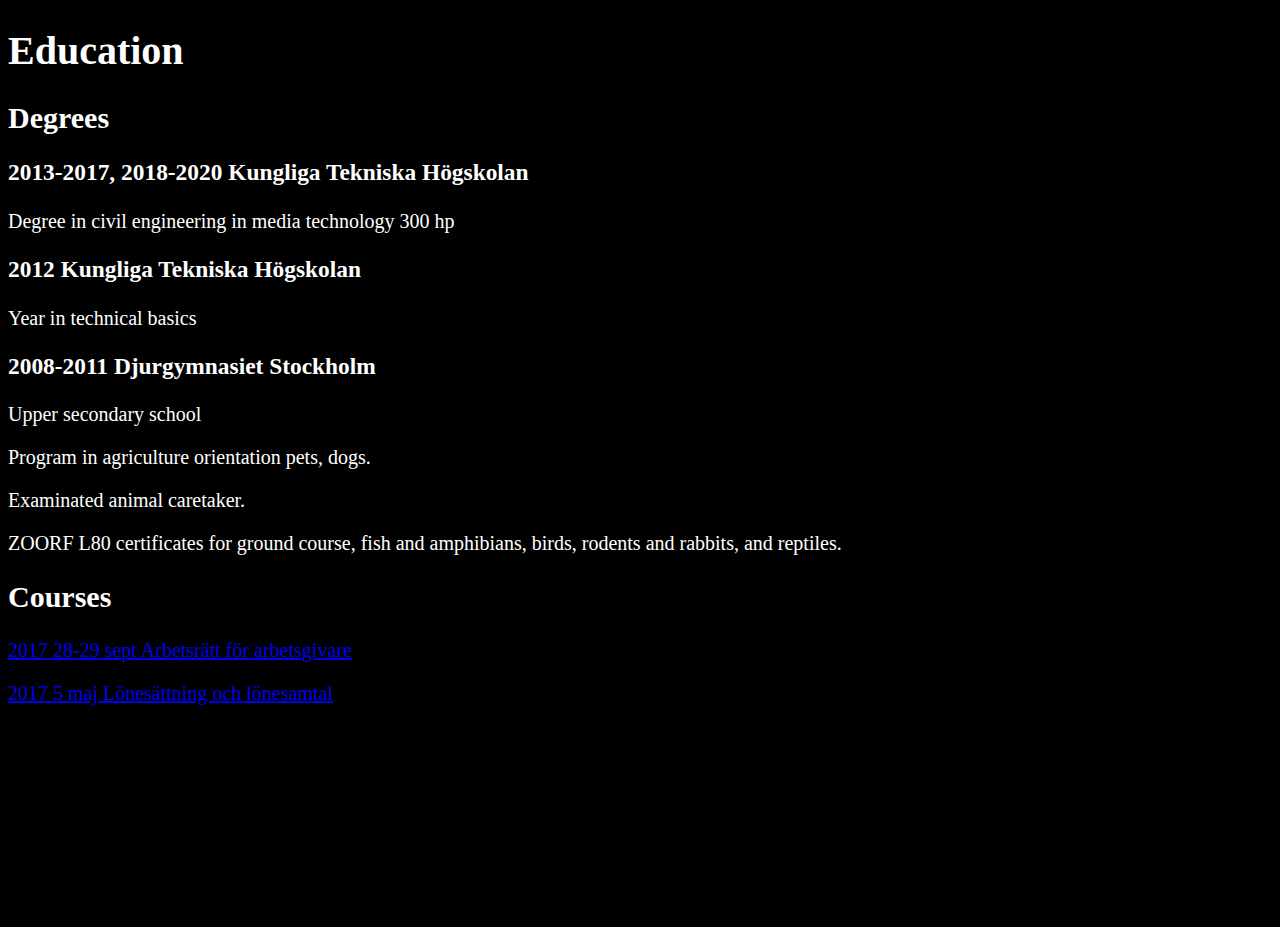
<file: education.html>
<!DOCTYPE html>
<head>
	<meta charset="UTF-8">
	<link rel="stylesheet" type="text/css" href="style.css">
	<link href="https://fonts.googleapis.com/css?family=Raleway" rel="stylesheet">
</head>
<body>
<h1>Education </h1>

<h2>Degrees</h2>

<p>
<h3>2013-2017, 2018-2020 Kungliga Tekniska Högskolan</h3>
<p>Degree in civil engineering in media technology 300 hp</p>
  
<h3>2012 Kungliga Tekniska Högskolan</h3>
<p>Year in technical basics</p>

<h3>2008-2011 Djurgymnasiet Stockholm</h3>
<p>Upper secondary school</p>
<p>Program in agriculture orientation pets, dogs.</p>
<p>Examinated animal caretaker.</p> 
<p>ZOORF L80 certificates for ground course, fish and amphibians, birds, rodents and rabbits, and reptiles.</p>


<h2>Courses</h2>
<p><a href="https://www.arbetsgivaralliansen.se/utbildning/arbetsratt-for-arbetsgivare2/>Arbetsrätt för arbetsgivare"> 2017 28-29 sept Arbetsrätt för arbetsgivare</a></p>
<p><a href="https://www.arbetsgivaralliansen.se/utbildning/lonesattning-och-lonesamtal/"> 2017 5 maj Lönesättning och lönesamtal</a></p>

</p>

</body>
</file>
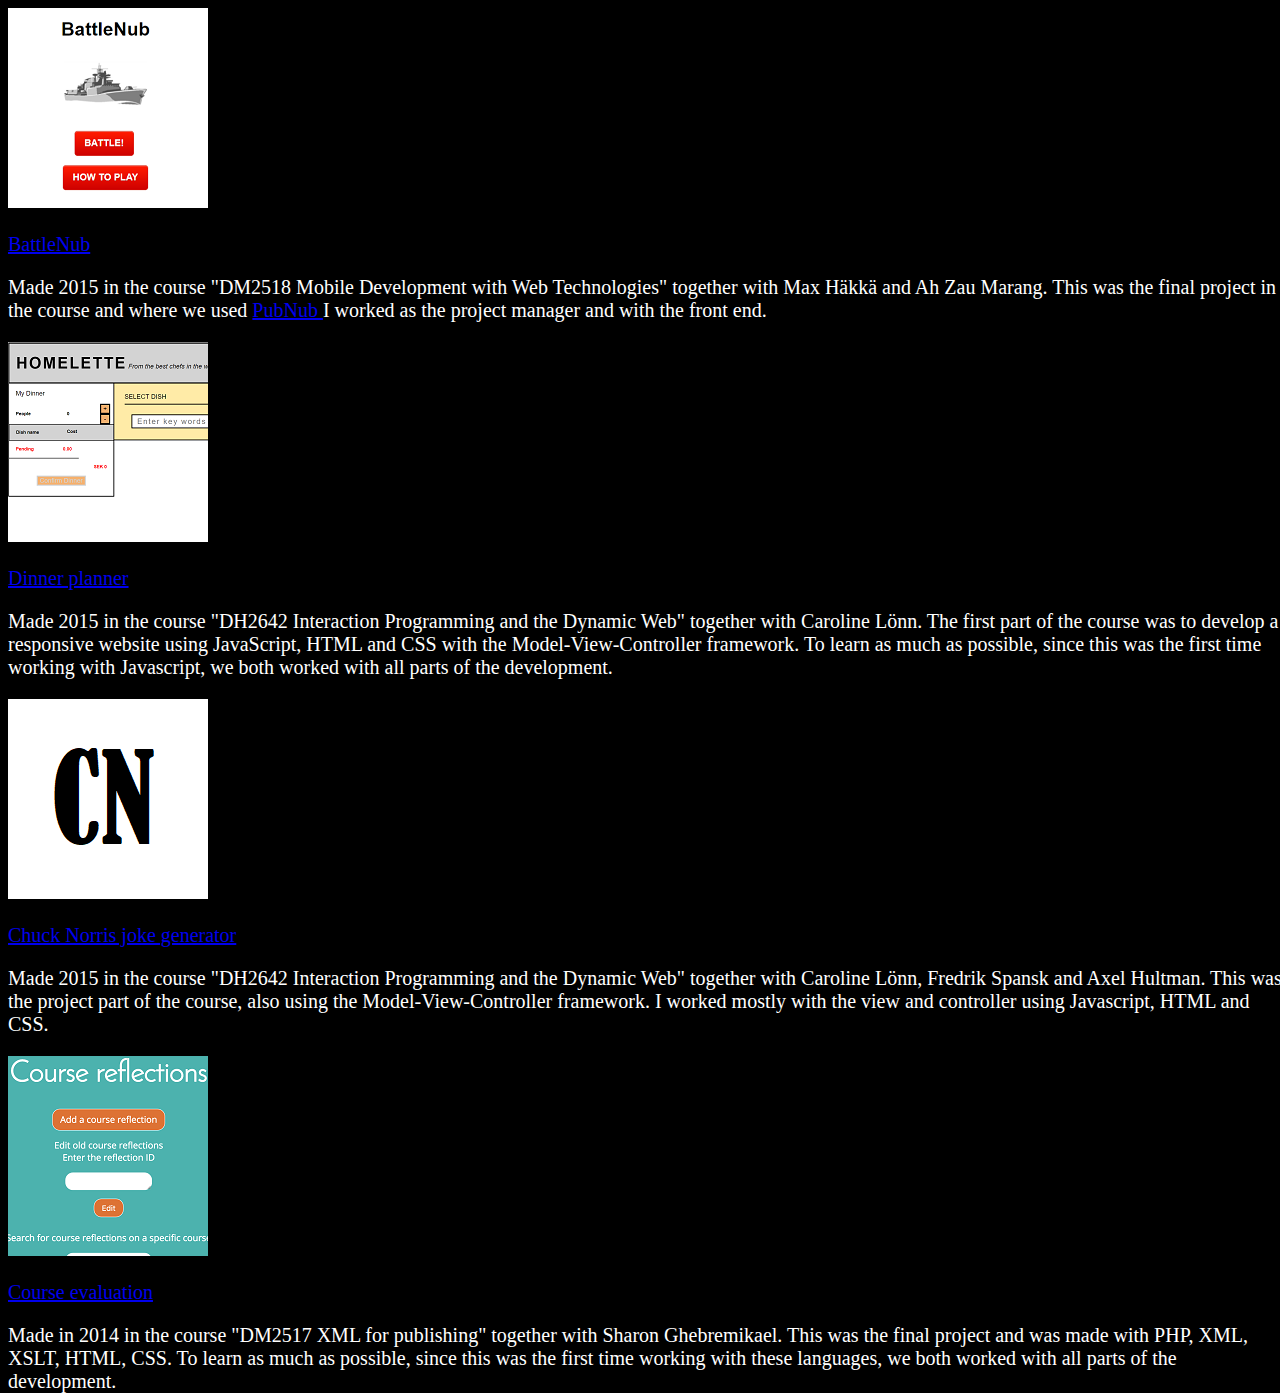
<file: projects.html>
<!DOCTYPE html>
<head>
	<meta charset="UTF-8">
	<link rel="stylesheet" type="text/css" href="style.css">
	<link href="https://fonts.googleapis.com/css?family=Raleway" rel="stylesheet">
</head>
<body>
	<div>
		<img src="battlenub.png" alt="BattleNub">
		<p>
		<a href="https://github.com/maxhakka/BattleNub"> BattleNub </a> 
		</p>
		<p>
		Made 2015 in the course "DM2518 Mobile Development with Web Technologies" together with Max Häkkä and Ah Zau Marang. This was the final project in the course and where we used 
			<a href="https://www.pubnub.com/">PubNub </a> 
		I worked as the project manager and with the front end.
		</p>
	</div>
	<div>
		<img src="dinnerplanner.png" alt="Dinnerplanner">	
		<p>
			<a href="https://github.com/clonnkth/dinnerplanner-html">Dinner planner</a>
		</p>
		<p>
			Made 2015 in the course "DH2642 Interaction Programming and the Dynamic Web" together with Caroline Lönn. The first part of the course was to develop a responsive website using JavaScript, HTML and CSS with the Model-View-Controller framework. To learn as much as possible, since this was the first time working with Javascript, we both worked with all parts of the development.
		</p>
	</div>
	
	<div>
			<img src="cn.png" alt="Chuck Norris">	
		<p>
			<a href="https://github.com/marresaurus/mobil">Chuck Norris joke generator </a>
		</p>
		<p>
			Made 2015 in the course "DH2642 Interaction Programming and the Dynamic Web" together with Caroline Lönn, Fredrik Spansk and Axel Hultman. This was the project part of the course, also using the Model-View-Controller framework. I worked mostly with the view and controller using Javascript, HTML and CSS.
		</p>
	</div>
	<div>
		<img src="courseev.png" alt="Course evaluation">	
		<p>
			<a href="http://xml.csc.kth.se/~sharong/DM2517/projekt/start.html">Course evaluation </a>
		</p>
		<p>
			Made in 2014 in the course "DM2517 XML for publishing" together with Sharon Ghebremikael. This was the final project and was made with PHP, XML, XSLT, HTML, CSS. To learn as much as possible, since this was the first time working with these languages, we both worked with all parts of the development.
		</p>
	</div>


</body>
</file>
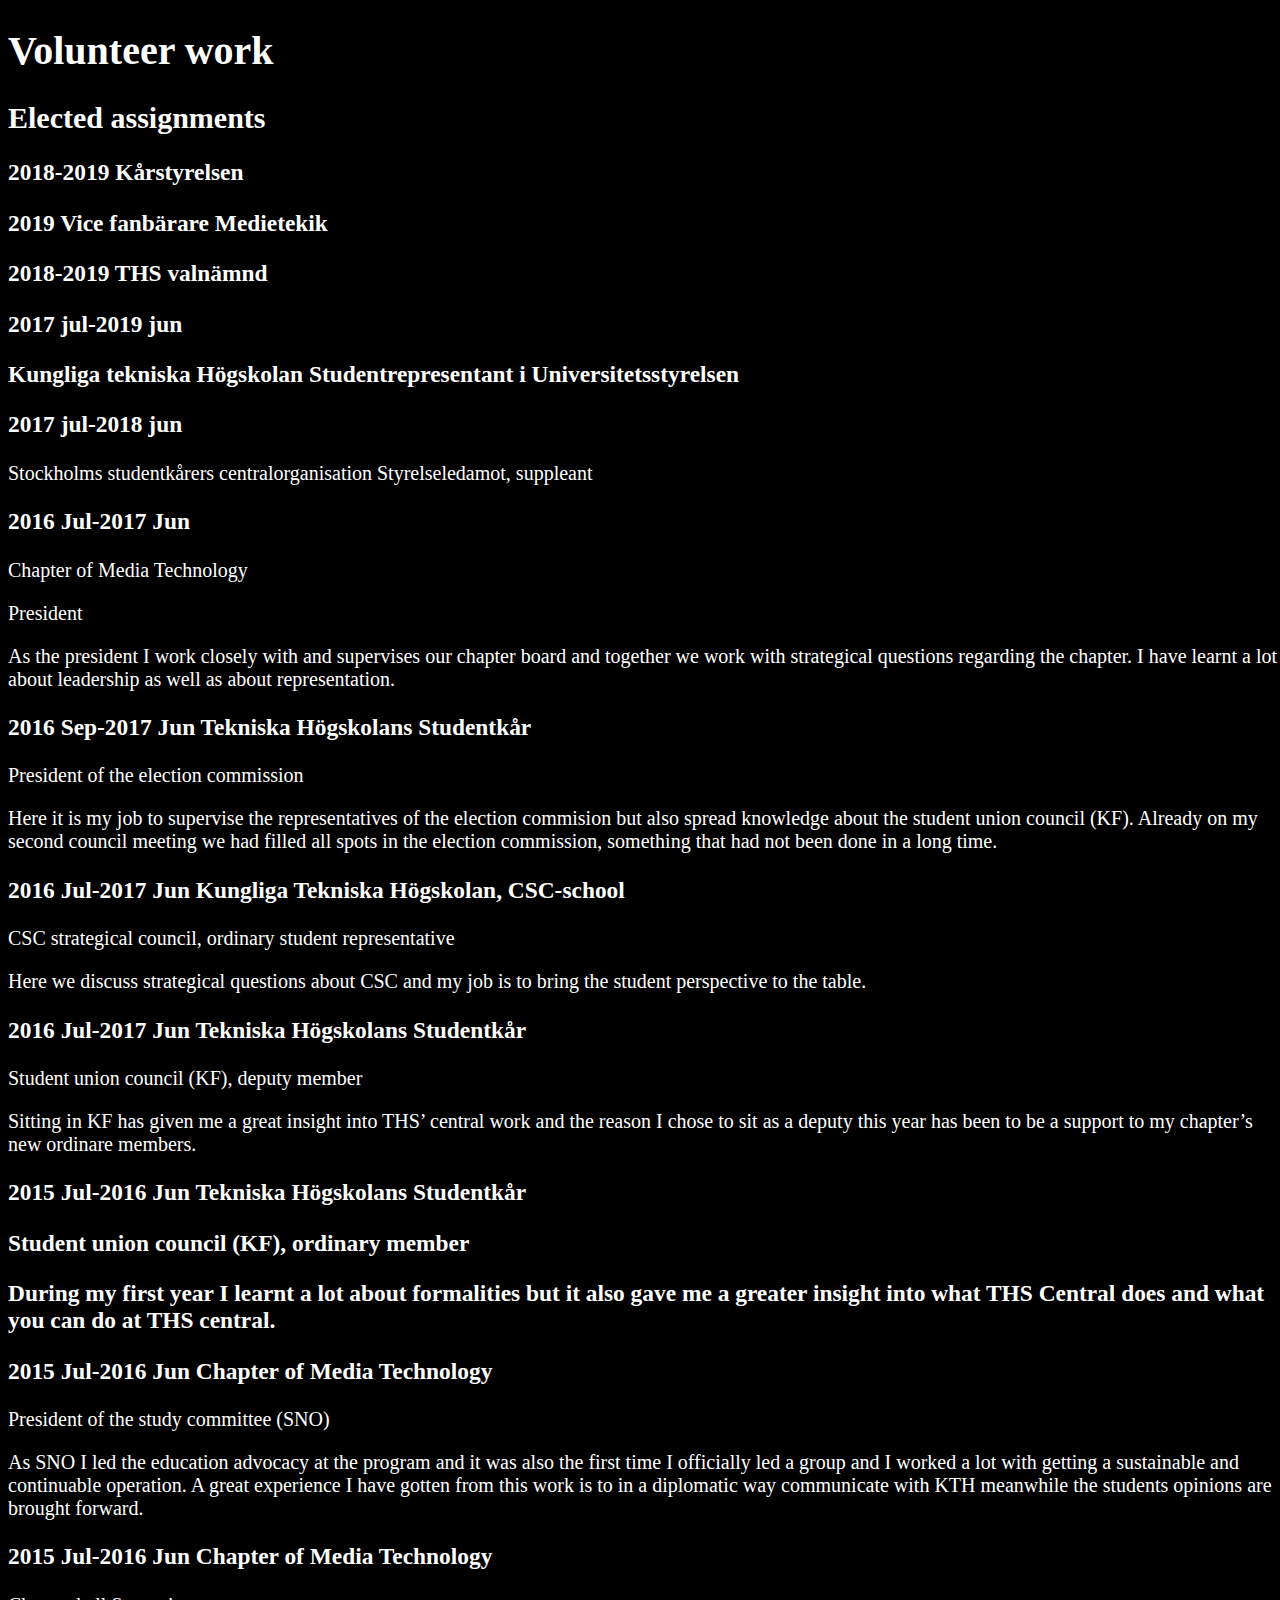
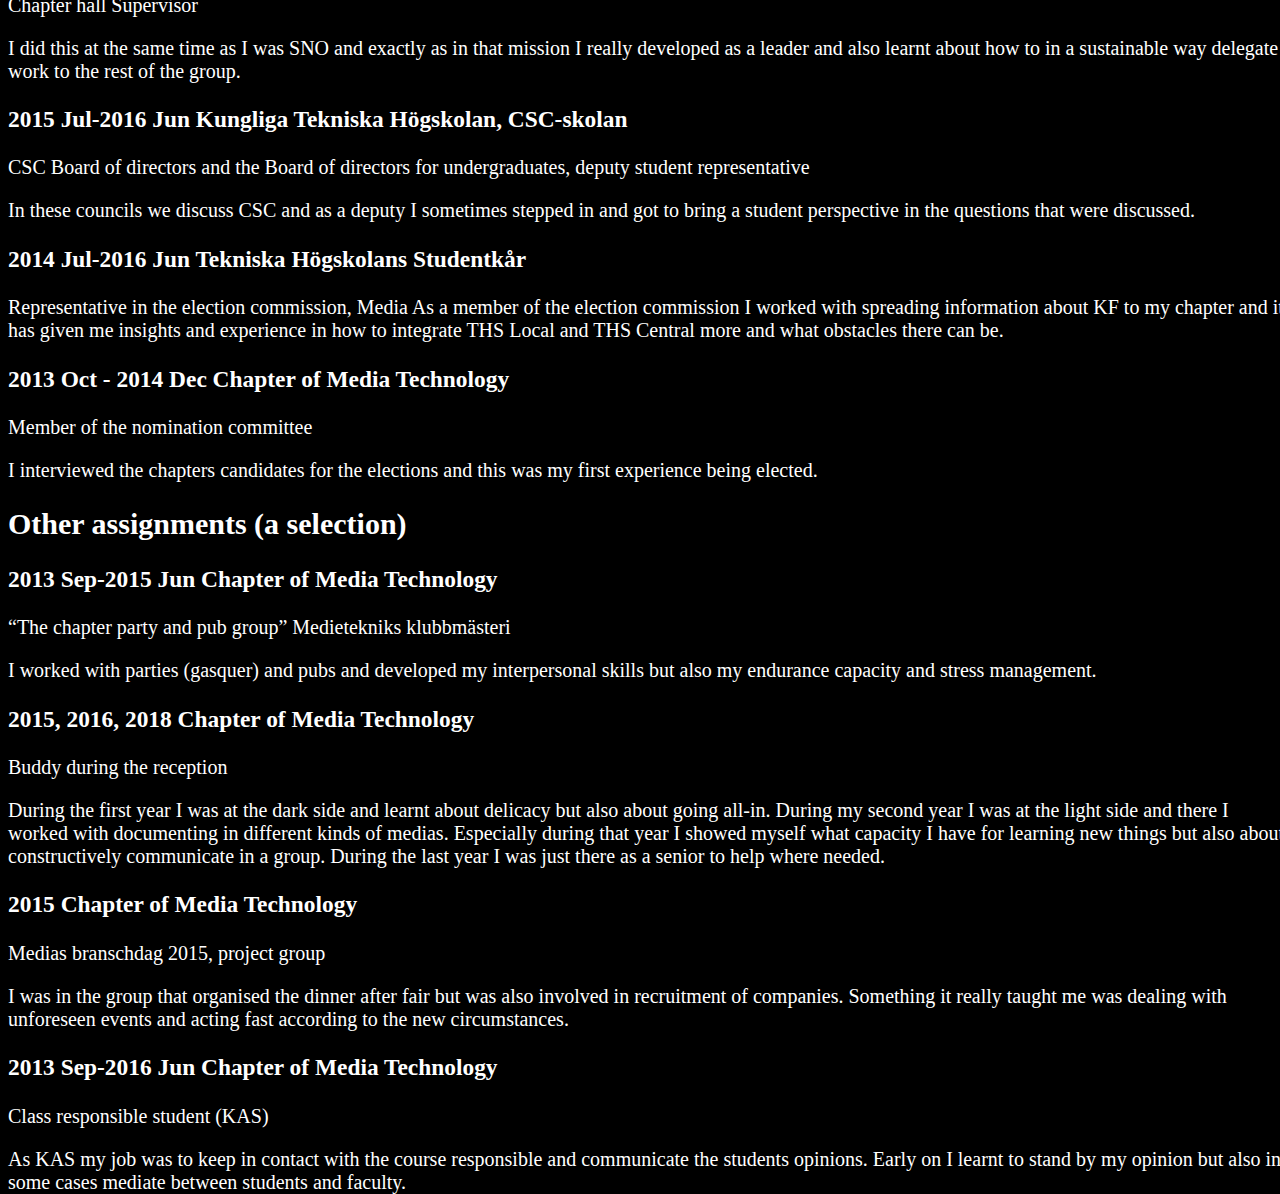
<file: volunteer.html>
<!DOCTYPE html>
<html>
<head>
	<meta charset="UTF-8">
	<link rel="stylesheet" type="text/css" href="style.css">
	<link href="https://fonts.googleapis.com/css?family=Raleway" rel="stylesheet">
</head>
<body>
	<h1>Volunteer work</h1>
		<h2>Elected assignments</h2>
			<h3>2018-2019 Kårstyrelsen</h3>
			<h3>2019 Vice fanbärare Medietekik</h3>
			<h3>2018-2019 THS valnämnd</h3>
			<h3>2017 jul-2019 jun<h3>
				<p>Kungliga tekniska Högskolan
				Studentrepresentant i Universitetsstyrelsen</p>
			<h3>2017 jul-2018 jun</h3>
				<p>Stockholms studentkårers centralorganisation
				Styrelseledamot, suppleant
			<h3>2016 Jul-2017 Jun</h3>
				<p>Chapter of Media Technology</p>
				<p>President</p>
				<p>As the president I work closely with and supervises our chapter board and together we work with strategical questions regarding the chapter. I have learnt a lot about leadership as well as about representation.</p>
			<h3>2016 Sep-2017 Jun Tekniska Högskolans Studentkår </h3>
				<p>President of the election commission </p>
				<p>Here it is my job to supervise the representatives of the election commision but also spread knowledge about the student union council (KF). Already on my second council meeting we had filled all spots in the election commission, something that had not been done in a long time.</p>
			<h3>2016 Jul-2017 Jun Kungliga Tekniska Högskolan, CSC-school</h3>
				<p>CSC strategical council, ordinary student representative</p>
				<p>Here we discuss strategical questions about CSC and my job is to bring the student perspective to the table.</p>
			<h3> 2016 Jul-2017 Jun Tekniska Högskolans Studentkår</h3>
				<p>Student union council (KF), deputy member</p>
				<p>Sitting in KF has given me a great insight into THS’ central work and the reason I chose to sit as a deputy this year has been to be a support to my chapter’s new ordinare members.</p>
			<h3>2015 Jul-2016 Jun Tekniska Högskolans Studentkår
				<p>Student union council (KF), ordinary member</p>
				<p>During my first year I learnt a lot about formalities but it also gave me a greater insight into what THS Central does and what you can do at THS central.</p>
			<h3>2015 Jul-2016 Jun Chapter of Media Technology</h3>
				<p>President of the study committee (SNO)</p>
				<p>As SNO I led the education advocacy at the program and it was also the first time I officially led a group and I worked a lot with getting a sustainable and continuable operation. A great experience I have gotten from this work is to in a diplomatic way communicate with KTH meanwhile the students opinions are brought forward.</p> 
<h3>2015 Jul-2016 Jun Chapter of Media Technology</h3>
<p>Chapter hall Supervisor</p>
<p>I did this at the same time as I was SNO and exactly as in that mission I really developed as a leader and also learnt about how to in a sustainable way delegate work to the rest of the group.</p>
<h3>2015 Jul-2016 Jun Kungliga Tekniska Högskolan, CSC-skolan</h3>
<p>CSC Board of directors and the Board of directors for undergraduates, deputy student representative</p>
<p>In these councils we discuss CSC and as a deputy I sometimes stepped in and got to bring a student perspective in the questions that were discussed.</p>
<h3>2014 Jul-2016 Jun Tekniska Högskolans Studentkår</h3>
Representative in the election commission, Media
As a member of the election commission I worked with spreading information about KF to my chapter and it has given me insights and experience in how to integrate THS Local and THS Central more and what obstacles there can be.
<h3>2013 Oct - 2014 Dec Chapter of Media Technology</h3>
<p>Member of the nomination committee</p>
<p>I interviewed the chapters candidates for the elections and this was my first experience being elected.</p>

<h2>Other assignments (a selection)</h2>

<h3>2013 Sep-2015 Jun Chapter of Media Technology</h3>
<p>“The chapter party and pub group” Medietekniks klubbmästeri</p>
<p>I worked with parties (gasquer) and pubs and developed my 
interpersonal skills but also my endurance capacity and stress management.</p>
<h3>2015, 2016, 2018 Chapter of Media Technology</h3>
<p>Buddy during the reception</p>
<p>During the first year I was at the dark side and learnt about 
delicacy but also about going all-in. During my second year I was at the light side and there I worked with documenting in different kinds of medias. Especially during that year I showed myself what capacity I have for learning new things but also about constructively communicate in a group. During the last year I was just there as a senior to help where needed. </p>
<h3>2015 Chapter of Media Technology</h3>
<p>Medias branschdag 2015, project group</p>
<p>I was in the group that organised the dinner after fair but was also involved in recruitment of companies. Something it really taught me was dealing with unforeseen events and acting fast according to the new circumstances. </p>
<h3>2013 Sep-2016 Jun Chapter of Media Technology</h3>
<p>Class responsible student (KAS)</p>
<p>As KAS my job was to keep in contact with the course responsible and communicate the students opinions. Early on I learnt to stand by my opinion but also in some cases mediate between students and faculty.</p>


</p>


</body>
</file>
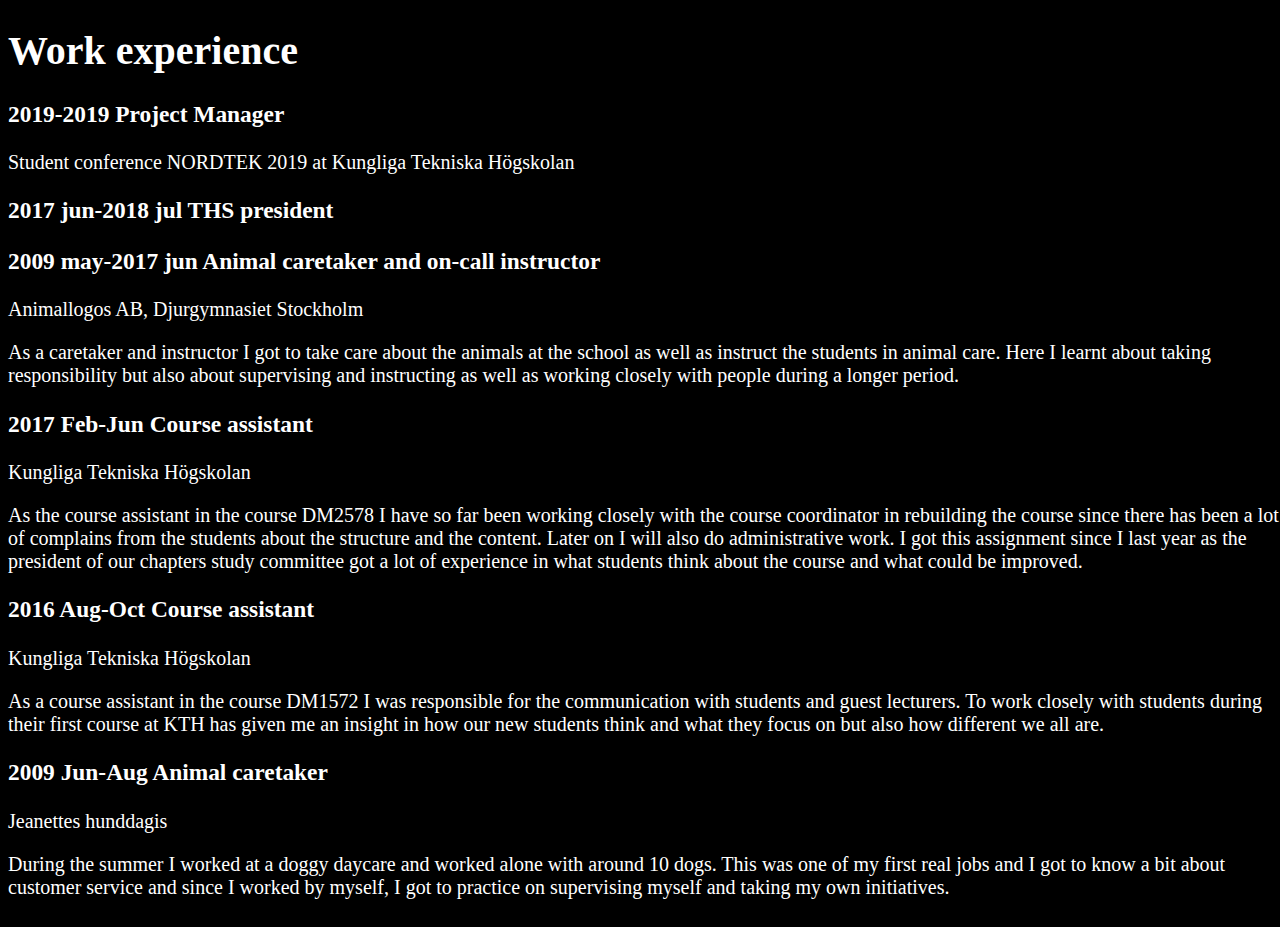
<file: work.html>
<!DOCTYPE html>
<head>
<meta charset="UTF-8">
<link rel="stylesheet" type="text/css" href="style.css">
<link href="https://fonts.googleapis.com/css?family=Raleway" rel="stylesheet">
</head>
<body>
<h1>
Work experience
</h1>
<p>

	<h3>2019-2019 Project Manager</h3>
		<p>Student conference NORDTEK 2019 at Kungliga Tekniska Högskolan</p>
	<h3>2017 jun-2018 jul THS president</h3>
	<h3>2009 may-2017 jun Animal caretaker and on-call instructor</h3>
		<p>Animallogos AB, Djurgymnasiet Stockholm</p>
		<p>As a caretaker and instructor I got to take care about the animals at the school as well as instruct the students in animal care. Here I learnt about taking responsibility but also about supervising and instructing as well as working closely with people during a longer period.</p>
	<h3>2017 Feb-Jun Course assistant </h3>
		<p>Kungliga Tekniska Högskolan</p>
		<p>As the course assistant in the course DM2578 I have so far been working closely with the course coordinator in rebuilding the course since there has been a lot of complains from the students about the structure and the content. Later on I will also do administrative work. I got this assignment since I last year as the president of our chapters study committee got a lot of experience in what students think about the course and what could be improved.</p>
	<h3>2016 Aug-Oct Course assistant</h3>
		<p>Kungliga Tekniska Högskolan</p>
		<p>As a course assistant in the course DM1572 I was responsible for the communication with students and guest lecturers. To work closely with students during their first course at KTH has given me an insight in how our new students think and what they focus on but also how different we all are.</p>
	<h3>2009 Jun-Aug Animal caretaker</h3>
		<p>Jeanettes hunddagis</p>
		<p>During the summer I worked at a doggy daycare and worked alone with around 10 dogs. This was one of my first real jobs and I got to know a bit about customer service and since I worked by myself, I got to practice on supervising myself and taking my own initiatives.</p>
</p>


</body>
</file>
<file: style.css>
html, body {
    width : 100%;
    height: 100%;
    background-color: #000000 !important;
    color: #ffffff;
    font-family: "Avenir" !important;
    font-size: 20px;
    }
.room {
    position: relative;
    left: 50%;
    transform: translate(-50%);
    width: 100%;
    height: 90%;
    border: 5px solid #CCC;
    border-radius: 10px;
    background-color: #000000;
    color: #ffffff;
    font-family: "Avenir" !important;
  }
  
  .ball {
    position: absolute;
    top   : 90px;
    left  : 90px;
    width : 20px;
    height: 20px;
    background: white;
    border-radius: 100%;
    /*box-shadow:
    0 0 60px 30px #fff,
    0 0 100px 60px #f0f,
    0 0 140px 90px #0ff;*/
  }

  .output {
    font-size: 25px !important;
    font-family: "Avenir" !important;
    background-color: #000000 !important;
    color: #ffffff !important;
  }

  .row {
    background-color: #000000 !important;
    color: #ffffff;
    font-size: 20px;
  }

  #where {
    font-size: 30px;
    padding: 20px;
  }
</file>
